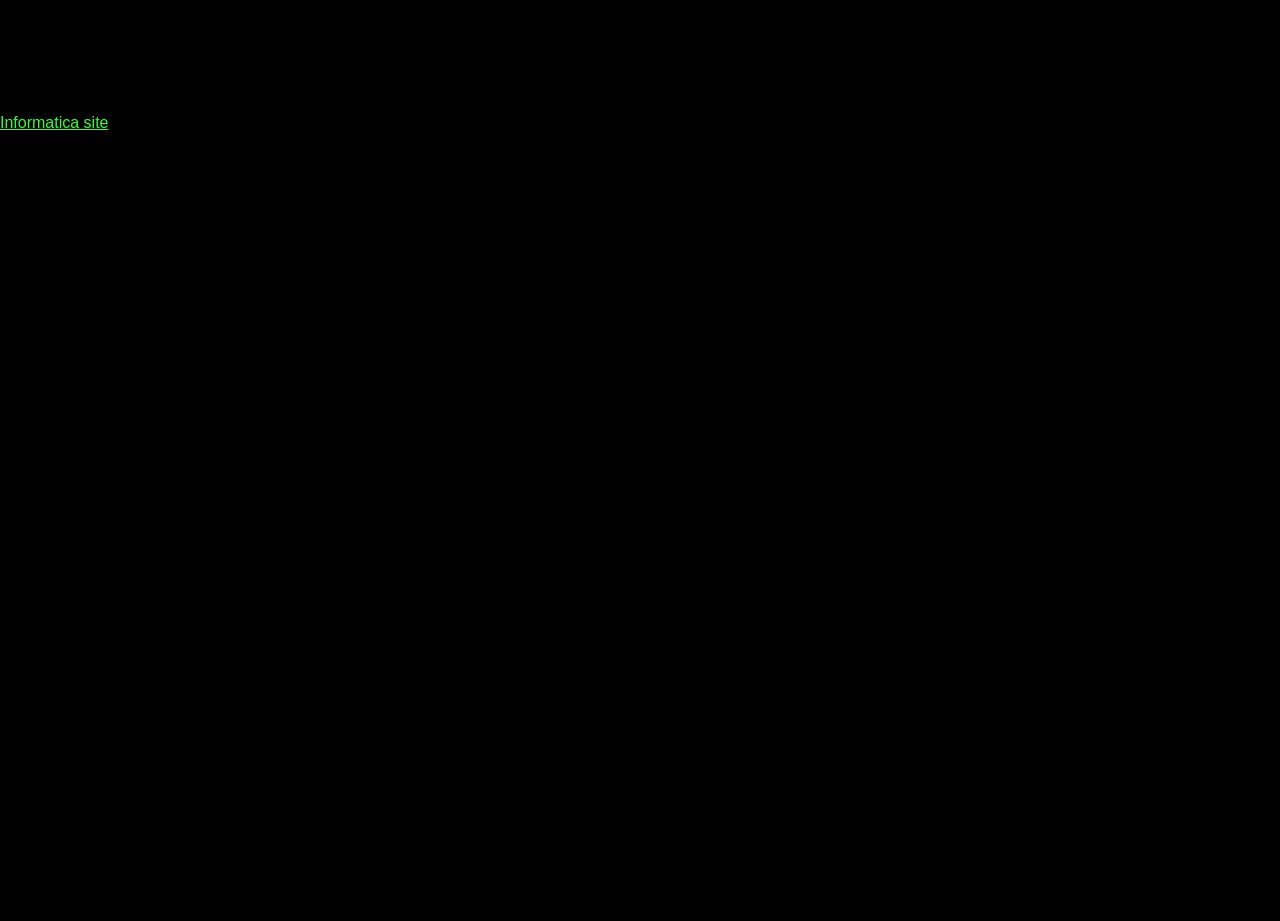
<file: index.html>
<!DOCTYPE html>
<html>
    <head>
        <meta charset="utf-8">
        <title>Jaspers geweldige website :D</title>
        <link href="css.css" rel="stylesheet" type="text/css">
    </head>                 
    <body background="https://images.unsplash.com/photo-1454117096348-e4abbeba002c?fm=jpg&q=60&w=3000&ixlib=rb-4.1.0&ixid=M3wxMjA3fDB8MHxzZWFyY2h8OHx8d2Vic2l0ZSUyMGJhY2tncm91bmR8ZW58MHx8MHx8fDA%3D">
        <h1>Jaspers site!</h1>
        <p>Hier vind je alle sites gemaakt door Jasper Hachmang.</p>

        <p><a class="a" href=Informatica.html>Informatica site</a></p>
    </body>
</html>
</file>
<file: css.css>
header {
    width: 100%;
    height: 500px;
    background-image: url("https://i.imgur.com/XLDnkyO.jpeg");
    background-size: cover;
    border-top: 10px solid rgb(47, 255, 57);
    color: black;
    text-align: center;
    font-family:'Segoe UI', Tahoma, Geneva, Verdana, sans-serif;
    font-size: 1200%;
    padding-top: 100px;
    -webkit-text-stroke: 5px rgb(47, 255, 57);
}

h1 {
    text-align: center;
    font-family: Arial, Helvetica, sans-serif;
}

h2 {
    font-family: 'Lucida Sans', 'Lucida Sans Regular', 'Lucida Grande', 'Lucida Sans Unicode', Geneva, Verdana, sans-serif;
}

nav {
    border-bottom: 10px solid rgb(47, 255, 57);
    border-top: 10px solid rgb(47, 255, 57);
    background-color: rgb(44, 44, 44);
    width: 1920px;
    margin-left: auto;
    margin-right: auto;
}

aside {
    margin: 100px 50px 50px 100px;
    text-decoration: none;
    border: 6px solid rgb(47, 255, 57);
    border-radius: 5px;
    background-color: rgb(44, 44, 44);
    color: white;
    width: 400px;
    padding-right: 35px;
}

nav ul {
    list-style-type: none;
    text-align: center;
    color: white;
    font-size: larger;
}

nav ul li {

    margin: 10px 10px 10px 10px;
    display: inline-block;
}

nav ul li a {
    text-decoration: none;
    border: 2px solid rgb(47, 255, 57);
    border-radius: 5px;
    padding: 15px;
    background-color: rgb(44, 44, 44);
    color: rgb(255, 255, 255);
}

section.inleiding {
    margin: 100px 50px 50px 100px;
    text-decoration: none;
    border: 6px solid rgb(47, 255, 57);
    border-radius: 5px;
    padding: 15px;
    background-color: rgb(44, 44, 44);
    color: white;
}

section.wat {
    margin: 100px 50px 50px 100px;
    text-decoration: none;
    border: 6px solid rgb(47, 255, 57);
    border-radius: 5px;
    padding: 15px;
    background-color: rgb(44, 44, 44);
    color: white;
}

section.soorten {
    margin: 100px 50px 50px 100px;
    text-decoration: none;
    border: 6px solid rgb(47, 255, 57);
    border-radius: 5px;
    padding: 15px;
    background-color: rgb(44, 44, 44);
    color: white;
}

section.gs {
    margin: 100px 50px 50px 100px;
    text-decoration: none;
    border: 6px solid rgb(47, 255, 57);
    border-radius: 5px;
    padding: 15px;
    background-color: rgb(44, 44, 44);
    color: white;
}
p {
    text-align: justify;
    font-family: Arial, Helvetica, sans-serif;
}

html, body {
height: 100%;
margin: 0;
}

#container {
    width: 1500px;
    margin-left: auto;
    margin-right: auto;
    display: grid;
    grid-template-columns: 3fr  1fr;
}

body {
    background-color: rgb(0, 0, 0);
}

a.a {
    color:rgb(47, 255, 57);
}

footer {
    color: rgb(47, 255, 57);
    border-top: 5px solid rgb(47, 255, 57);
    background-color: rgb(44, 44, 44);
    font-size: larger;
}
</file>
